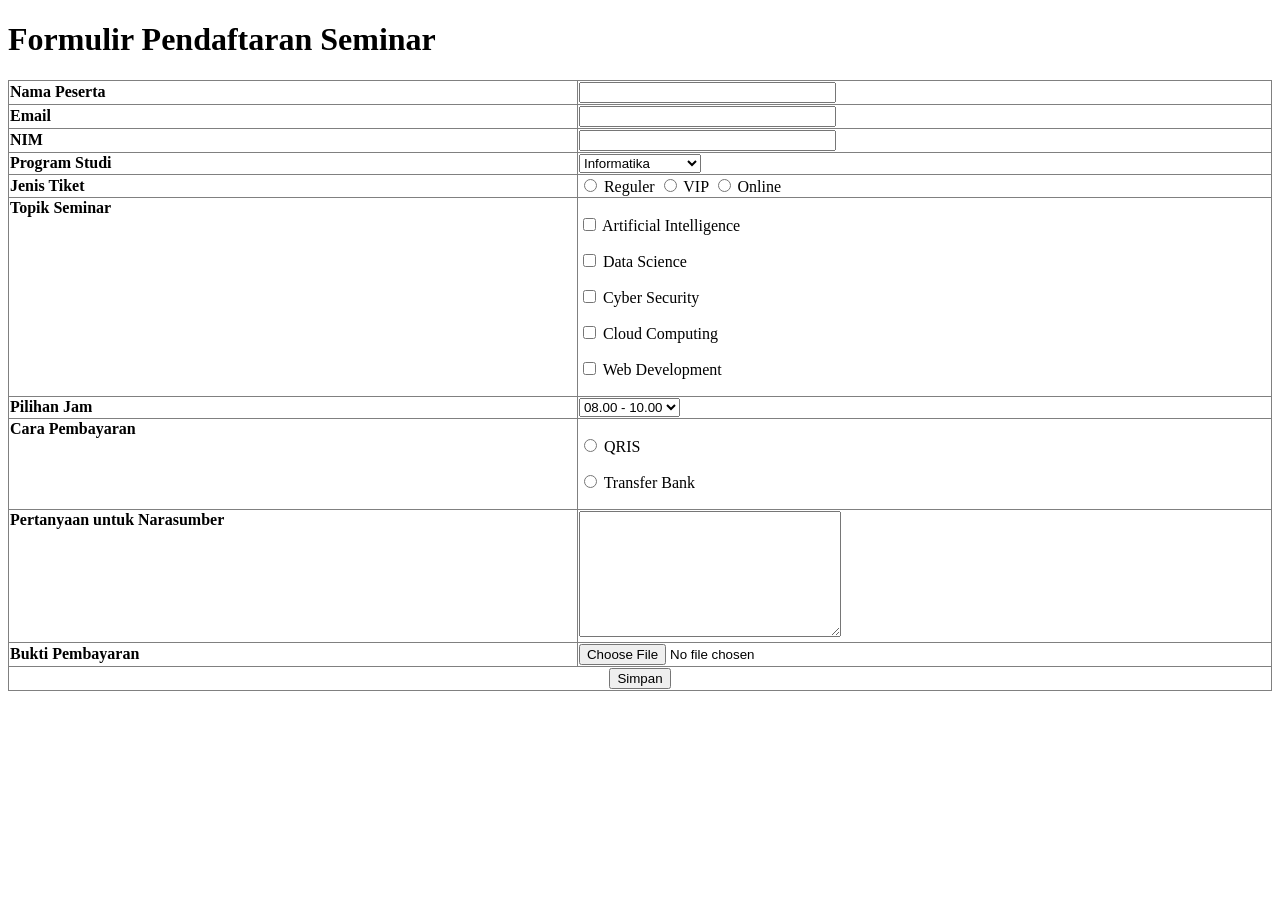
<file: MP4_C_13575_XHTMLForm/XHTML_Form_1_13575/index.html>
<?xml version="1.0" encoding="UTF-8"?>
<!DOCTYPE html PUBLIC "-//W3C//DTD XHTML 1.0 Strict//EN"
    "http://www.w3.org/TR/xhtml1-strict.dtd">
<html xmlns="http://www.w3.org/1999/xhtml" xml:lang="id" lang="id">
<head>
    <meta http-equiv="Content-Type" content="text/html; charset=UTF-8" />
    <title>Formulir Pendaftaran Seminar</title>
</head>
<body>
    <h1>Formulir Pendaftaran Seminar</h1>
    <form action="" method="post" enctype="multipart/form-data">
        <table cellspacing=4" cellpading="4" border="1"
                style="border-collapse: collapse; width: 100%;">
            <tr>
                <td>
                    <label for="nama"><strong>Nama Peserta</strong></label>
                </td>
                <td>
                    <input type="text" id="nama" name="nama" size="30" />
                </td>
            </tr>
            <tr>
                <td>
                    <label for="email"><strong>Email</strong></label>
                </td>
                <td>
                    <input type="text" id="email" name="email" size="30" />
                </td>
            </tr>
            <tr>
                <td>
                    <label for="nim"><strong>NIM</strong></label>
                </td>
                <td>
                    <input type="text" id="nim" name="nim" size="30" />
                </td>
            </tr>
            <tr>
                <td>
                    <label for="prodi"><strong>Program Studi</strong></label>
                </td>
                <td>
                    <select id="prodi" name="prodi">
                        <option>Informatika</option>
                        <option>Sistem Informasi</option>
                        <option>Teknik Industri</option>
                        <option>Manajemen</option>
                        <option>Akutansi</option>
                    </select>
                </td>
            </tr>
            <tr>
                <td>
                    <strong>Jenis Tiket</strong>
                </td>
                <td>
                    <input type="radio" id="reguler" name="tiket"
                            value="Reguler" />
                    <label for="reguler">Reguler</label>

                    <input type="radio" id="vip" name="tiket"
                            value="VIP" />
                    <label for="vip">VIP</label>

                    <input type="radio" id="online" name="tiket"
                            value="Online" />
                    <label for="online">Online</label>
                </td>
            </tr>
            <tr>
                <td style="vertical-align: top;">
                    <strong>Topik Seminar</strong>
                </td>
                <td>
                    <p>
                        <input type="checkbox" id="ai" name="topik"
                                value="Artificial Intelligence" />
                        <label for="ai">Artificial Intelligence</label>
                    </p>
                    <p>
                        <input type="checkbox" id="data" name="topik"
                                value="Data Science" />
                        <label for="data">Data Science</label>
                    </p>
                    <p>
                        <input type="checkbox" id="cyber" name="topik"
                                value="Cyber Security" />
                        <label for="cyber">Cyber Security</label>
                    </p>
                    <p>
                        <input type="checkbox" id="cloud" name="topik"
                                value="Cloud Computing" />
                        <label for="cloud">Cloud Computing</label>
                    </p>
                    <p>
                        <input type="checkbox" id="web" name="topik"
                                value="Web Development" />
                        <label for="web">Web Development</label>
                    </p>
                </td>
            </tr>
            <tr>
                <td>
                    <label for="jam"><strong>Pilihan Jam</strong></label>
                </td>
                <td>
                    <select id="jam" name="jam">
                        <option>08.00 - 10.00</option>
                        <option>10.00 - 12.00</option>
                        <option>13.00 - 15.00</option>
                        <option>15.00 - 17.00</option>
                        <option>19.00 - 21.00</option>
                    </select>
                </td>
            </tr>
            <tr>
                <td style="vertical-align: top;">
                    <strong>Cara Pembayaran</strong>
                </td>
                <td>
                    <p>
                        <input type="radio" id="qris" name="pembayaran"
                                value="QRIS" />
                        <label for="qris">QRIS</label>
                    </p>
                    <p>
                        <input type="radio" id="transfer" name="pembayaran"
                                value="Transfer Bank" />
                        <label for="transfer">Transfer Bank</label>
                    </p>
                </td>
            </tr>
            <tr>
                <td style="vertical-align: top;">
                    <label for="pertanyaan">
                        <strong>Pertanyaan untuk Narasumber</strong>
                    </label>
                </td>
                <td>
                     <textarea id="pertanyaan" name="pertanyaan"
                            rows="8" cols="30"></textarea>
                </td>
            </tr>
            <tr>
                <td>
                    <label for="bukti"><strong>Bukti Pembayaran</strong></label>
                </td>
                <td>
                    <input type="file" id="bukti" name="bukti"
                            accept="image/gif, image/jpeg, image/png" />
                </td>
            </tr>

            <tr>
                <td colspan="2" style="text-align: center;">
                    <input type="submit" name="simpan" value="Simpan" />
                </td>
            </tr>
        </table>
    </form>
</body>
</html>
</file>
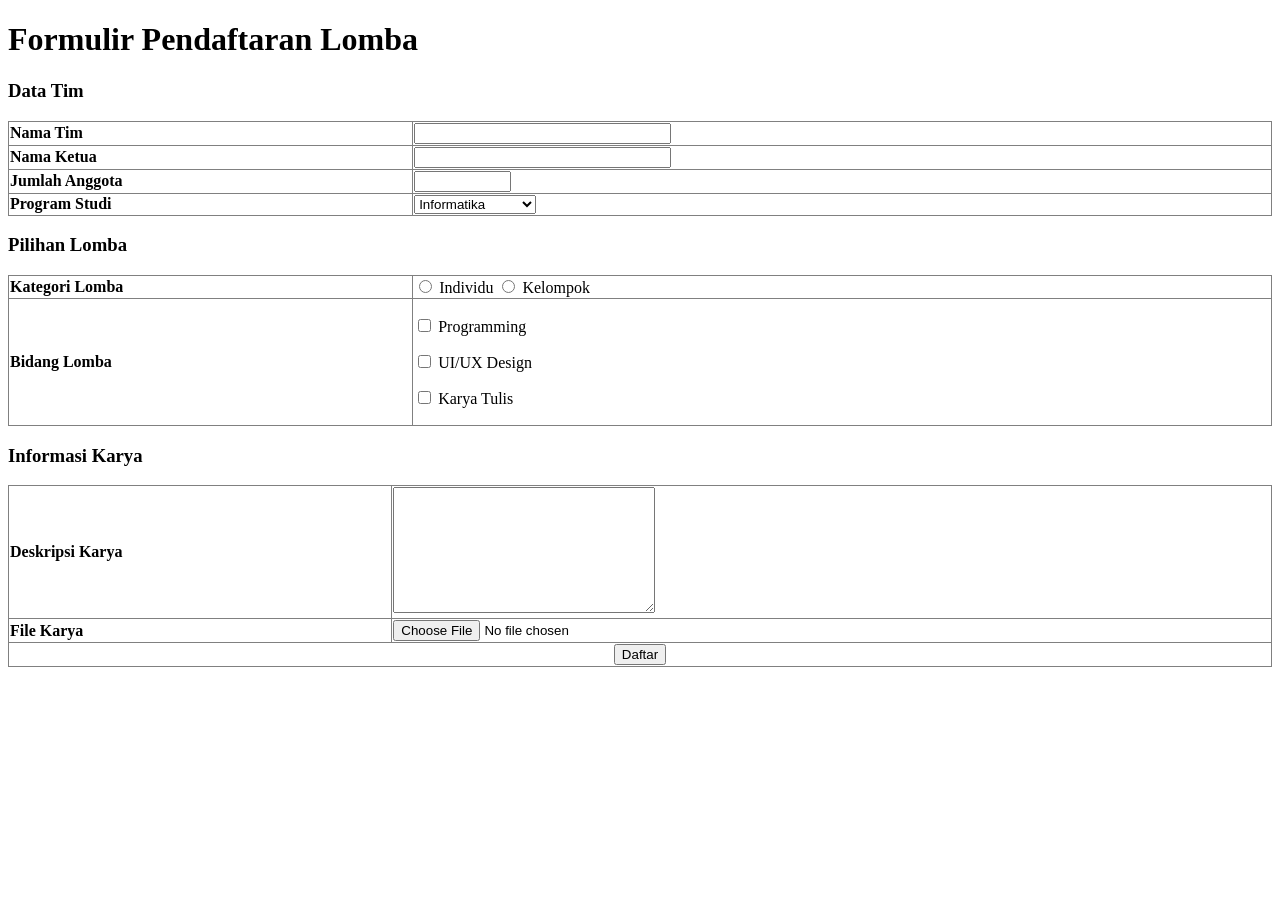
<file: MP4_C_13575_XHTMLForm/XHTML_Form_2_13575/index.html>
<?xml version="1.0" encoding="UTF-8"?>
<!DOCTYPE html PUBLIC "-//W3C//DTD XHTML 1.0 Strict//EN"
    "http://www.w3.org/TR/xhtml1-strict.dtd">
<html xmlns="http://www.w3.org/1999/xhtml" xml:lang="id" lang="id">
<head>
    <meta http-equiv="Content-Type" content="text/html; charset=UTF-8" />
    <title>Formulir Pendaftaran Lomba</title>
</head>
<body>
    <h1>Formulir Pendaftaran Lomba</h1>
    <form action="" method="post" enctype="multipart/form-data">
        <p>
            <h3><strong>Data Tim</strong></h3>
        </p>
        <table cellspacing=4" cellpading="4" border="1"
                style="border-collapse: collapse; width: 100%;">
            <tr>
                <td style="width: 32%;">
                    <label for="tim"><strong>Nama Tim</strong></label>
                </td>
                <td>
                    <input type="text" id="tim" name="tim" size="30" />
                </td>
            </tr>
            <tr>
                <td style="width: 32%;">
                    <label for="ketua"><strong>Nama Ketua</strong></label>
                </td>
                <td>
                    <input type="text" id="ketua" name="ketua" size="30" />
                </td>
            </tr>
            <tr>
                <td style="width: 32%;">
                    <label for="jumlah"><strong>Jumlah Anggota</strong></label>
                </td>
                <td>
                    <input type="text" id="jumlah" name="jumlah" size="10" />
                </td>
            </tr>
            <tr>
                <td>
                    <label for="prodi"><strong>Program Studi</strong></label>
                </td>
                <td>
                    <select id="prodi" name="prodi">
                        <option>Informatika</option>
                        <option>Sistem Informasi</option>
                        <option>Teknik Industri</option>
                    </select>
                </td>
            </tr>
        </table>

        <p>
            <h3><strong>Pilihan Lomba</strong></h3>
        </p>
        <table cellspacing="4" cellpading="4" border=1
                style="border-collapse: collapse; width: 100%;">
            <tr>
                <td style="width: 32%;">
                    <strong>Kategori Lomba</strong>
                </td>
                <td>
                    <input type="radio" id="individu" name="lomba"
                            value="Individu" />
                    <label for="individu">Individu</label>

                    <input type="radio" id="kelompok" name="lomba"
                            value="Kelompok" />
                    <label for="kelompok">Kelompok</label>
                </td>
            </tr>
            <tr>
                <td style="vertical-align: middle;">
                    <strong>Bidang Lomba</strong>
                </td>
                <td>
                    <p>
                        <input type="checkbox" id="prog" name="bidang"
                                value="Programming" />
                        <label for="prog">Programming</label>
                    </p>
                    <p>
                        <input type="checkbox" id="uiux" name="bidang"
                                value="UI/UX Design" />
                        <label for="uiux">UI/UX Design</label>
                    </p>
                    <p>
                        <input type="checkbox" id="karya" name="bidang"
                                value="Karya Tulis" />
                        <label for="karya">Karya Tulis</label>
                    </p>
                </td>
            </tr>
        </table>

        <p>
            <h3><strong>Informasi Karya</strong></h3>
        </p>
        <table>
            <table cellspacing="4" cellpading="4" border="1"
                    style="border-collapse: collapse; width: 100%;">
                <tr>
                    <td style="vertical-align: middle;">
                        <label for="deskripsi"></label>
                            <strong>Deskripsi Karya</strong>
                    </td>
                    <td>
                        <textarea id="deskripsi" name="deskkripsi"
                                rows="8" cols="30"></textarea>
                    </td>
                </tr>
                <tr>
                    <td>
                        <label for=file"><strong>File Karya</strong></label>
                    </td>
                    <td>
                        <input type="file" id="karya" name="karya"
                                accept="image/gif, image/jpeg, image/png" />
                    </td>
                </tr>
                <tr>
                    <td colspan="2" style="text-align: center;">
                        <input type="submit" name="daftar" value="Daftar" />
                    </td>
                </tr>
            </table>
        </table>
    </form>
</body>
</html>
</file>
